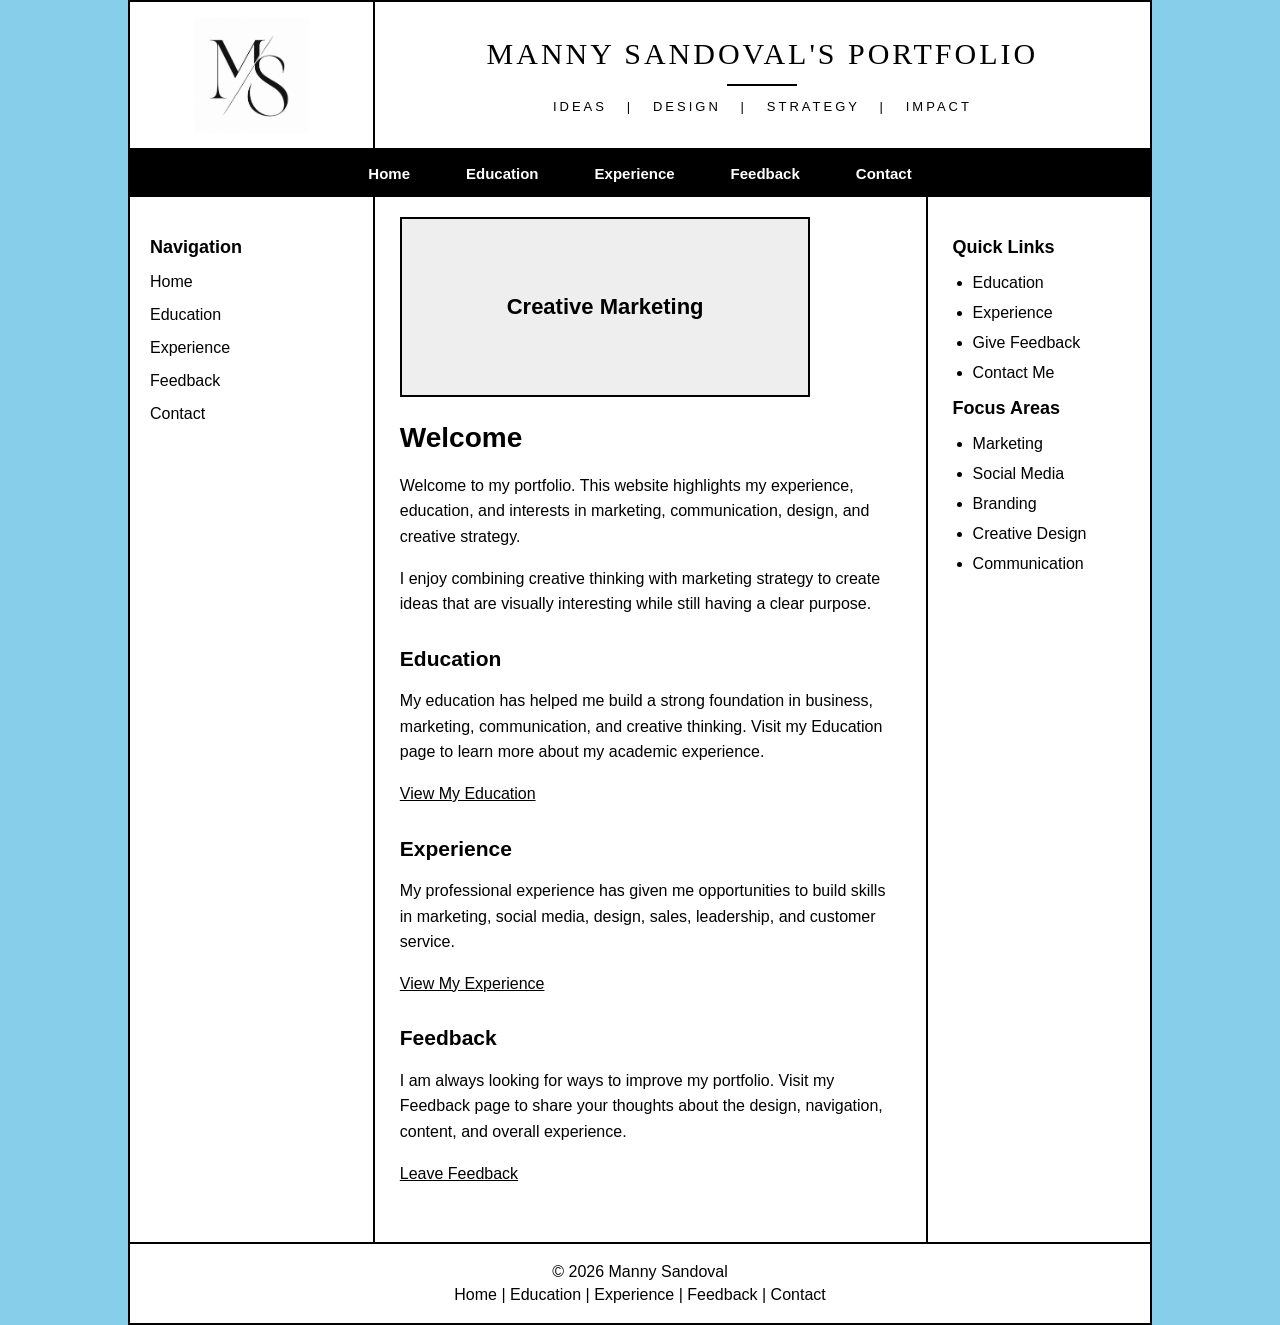
<file: index.html>
<!DOCTYPE html>
<html lang="en">

<head>

  <meta charset="UTF-8">

  <meta
    name="viewport"
    content="width=device-width, initial-scale=1.0"
  >

  <title>Manny Sandoval | Portfolio</title>

  <link rel="stylesheet" href="style.css">

</head>


<body>

  <div class="site-container">


    <header>

      <div class="top-header">


        <div class="logo-area">

          <img
            src="ms-logo.png"
            alt="Manny Sandoval MS Logo"
            class="portfolio-logo"
          >

        </div>


        <div class="header-info">

          <div class="header-title">

            <h1>
              Manny Sandoval's Portfolio
            </h1>

            <div class="header-line"></div>

            <p>
              Ideas &nbsp; | &nbsp;
              Design &nbsp; | &nbsp;
              Strategy &nbsp; | &nbsp;
              Impact
            </p>

          </div>

        </div>


      </div>


      <nav
        class="main-navigation"
        id="main-navigation"
      >
      </nav>

    </header>



    <div class="content-layout">


      <aside class="left-navigation">

        <h2>
          Navigation
        </h2>


        <ul>

          <li>
            <a href="index.html">
              Home
            </a>
          </li>

          <li>
            <a href="education.html">
              Education
            </a>
          </li>

          <li>
            <a href="experience.html">
              Experience
            </a>
          </li>

          <li>
            <a href="feedback.html">
              Feedback
            </a>
          </li>

          <li>
            <a href="contact.html">
              Contact
            </a>
          </li>

        </ul>

      </aside>



      <main class="main-content">


        <div class="hero-image">

          <div class="hero-placeholder">
            Creative Marketing
          </div>

        </div>


        <h1>
          Welcome
        </h1>


        <p>
          Welcome to my portfolio. This website highlights my
          experience, education, and interests in marketing,
          communication, design, and creative strategy.
        </p>


        <p>
          I enjoy combining creative thinking with marketing
          strategy to create ideas that are visually interesting
          while still having a clear purpose.
        </p>


        <h2>
          Education
        </h2>


        <p>
          My education has helped me build a strong foundation in
          business, marketing, communication, and creative thinking.
          Visit my Education page to learn more about my academic
          experience.
        </p>


        <p>
          <a href="education.html">
            View My Education
          </a>
        </p>


        <h2>
          Experience
        </h2>


        <p>
          My professional experience has given me opportunities to
          build skills in marketing, social media, design, sales,
          leadership, and customer service.
        </p>


        <p>
          <a href="experience.html">
            View My Experience
          </a>
        </p>


        <h2>
          Feedback
        </h2>


        <p>
          I am always looking for ways to improve my portfolio.
          Visit my Feedback page to share your thoughts about the
          design, navigation, content, and overall experience.
        </p>


        <p>
          <a href="feedback.html">
            Leave Feedback
          </a>
        </p>


      </main>



      <aside class="right-content">

        <div class="sticky-content">


          <h2>
            Quick Links
          </h2>


          <ul>

            <li>
              <a href="education.html">
                Education
              </a>
            </li>

            <li>
              <a href="experience.html">
                Experience
              </a>
            </li>

            <li>
              <a href="feedback.html">
                Give Feedback
              </a>
            </li>

            <li>
              <a href="contact.html">
                Contact Me
              </a>
            </li>

          </ul>


          <h2>
            Focus Areas
          </h2>


          <ul>

            <li>Marketing</li>

            <li>Social Media</li>

            <li>Branding</li>

            <li>Creative Design</li>

            <li>Communication</li>

          </ul>


        </div>

      </aside>


    </div>



    <footer>

      <p>

        &copy;
        <span id="current-year"></span>
        Manny Sandoval

      </p>


      <p>

        <a href="index.html">Home</a>

        |

        <a href="education.html">Education</a>

        |

        <a href="experience.html">Experience</a>

        |

        <a href="feedback.html">Feedback</a>

        |

        <a href="contact.html">Contact</a>

      </p>

    </footer>


  </div>


  <script src="navigation.js"></script>


  <script>

    document.getElementById("current-year").textContent =
      new Date().getFullYear();

  </script>


</body>

</html>
</file>
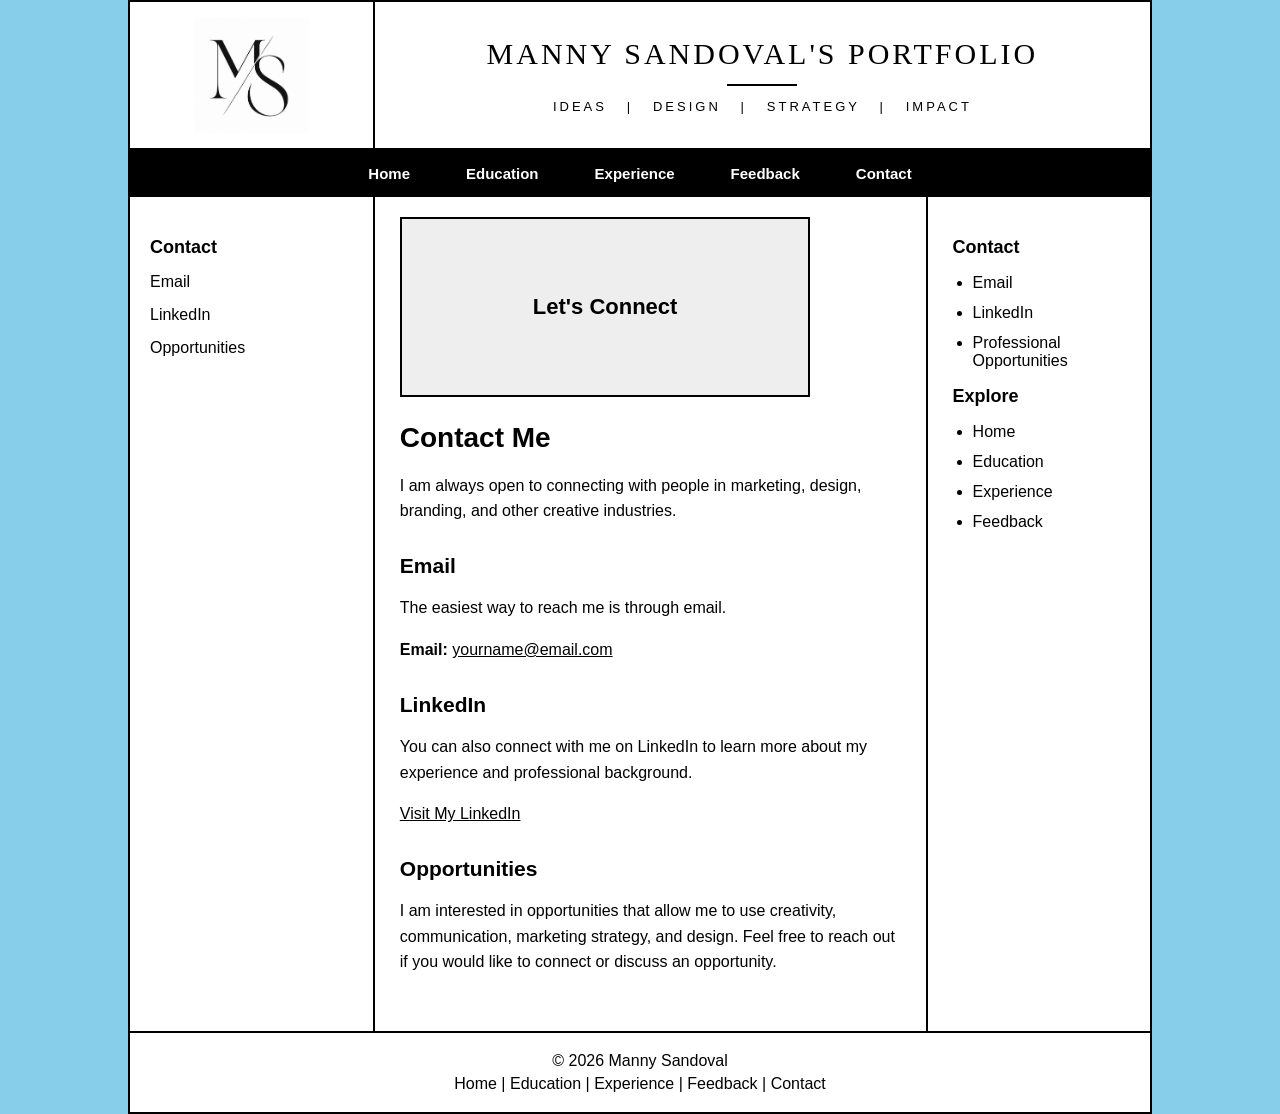
<file: contact.html>
<!DOCTYPE html>
<html lang="en">

<head>

  <meta charset="UTF-8">

  <meta
    name="viewport"
    content="width=device-width, initial-scale=1.0"
  >

  <title>
    Contact | Manny Sandoval
  </title>

  <link
    rel="stylesheet"
    href="style.css"
  >

</head>


<body>

  <div class="site-container">


    <!-- HEADER -->

    <header>

      <div class="top-header">


        <div class="logo-area">

          <img
            src="ms-logo.png"
            alt="Manny Sandoval MS Logo"
            class="portfolio-logo"
          >

        </div>


        <div class="header-info">

          <div class="header-title">

            <h1>
              Manny Sandoval's Portfolio
            </h1>

            <div class="header-line"></div>

            <p>
              Ideas &nbsp; | &nbsp;
              Design &nbsp; | &nbsp;
              Strategy &nbsp; | &nbsp;
              Impact
            </p>

          </div>

        </div>


      </div>


      <nav
        class="main-navigation"
        id="main-navigation"
      >
      </nav>

    </header>



    <!-- MAIN LAYOUT -->

    <div class="content-layout">


      <!-- LEFT NAVIGATION -->

      <aside class="left-navigation">

        <h2>
          Contact
        </h2>


        <ul>

          <li>
            <a href="#email">
              Email
            </a>
          </li>

          <li>
            <a href="#linkedin">
              LinkedIn
            </a>
          </li>

          <li>
            <a href="#opportunities">
              Opportunities
            </a>
          </li>

        </ul>

      </aside>



      <!-- MAIN CONTENT -->

      <main class="main-content">


        <div class="hero-image">

          <div class="hero-placeholder">
            Let's Connect
          </div>

        </div>


        <h1>
          Contact Me
        </h1>


        <p>
          I am always open to connecting with people in marketing,
          design, branding, and other creative industries.
        </p>


        <h2 id="email">
          Email
        </h2>


        <p>
          The easiest way to reach me is through email.
        </p>


        <p>

          <strong>
            Email:
          </strong>

          <a href="mailto:yourname@email.com">
            yourname@email.com
          </a>

        </p>


        <h2 id="linkedin">
          LinkedIn
        </h2>


        <p>
          You can also connect with me on LinkedIn to learn more
          about my experience and professional background.
        </p>


        <p>

          <a
            href="https://www.linkedin.com/"
            target="_blank"
            rel="noopener noreferrer"
          >
            Visit My LinkedIn
          </a>

        </p>


        <h2 id="opportunities">
          Opportunities
        </h2>


        <p>
          I am interested in opportunities that allow me to use
          creativity, communication, marketing strategy, and design.
          Feel free to reach out if you would like to connect or
          discuss an opportunity.
        </p>


      </main>



      <!-- RIGHT SIDE -->

      <aside class="right-content">

        <div class="sticky-content">


          <h2>
            Contact
          </h2>


          <ul>

            <li>
              Email
            </li>

            <li>
              LinkedIn
            </li>

            <li>
              Professional Opportunities
            </li>

          </ul>


          <h2>
            Explore
          </h2>


          <ul>

            <li>
              <a href="index.html">
                Home
              </a>
            </li>

            <li>
              <a href="education.html">
                Education
              </a>
            </li>

            <li>
              <a href="experience.html">
                Experience
              </a>
            </li>

            <li>
              <a href="feedback.html">
                Feedback
              </a>
            </li>

          </ul>


        </div>

      </aside>


    </div>



    <!-- FOOTER -->

    <footer>

      <p>
        &copy;
        <span id="current-year"></span>
        Manny Sandoval
      </p>


      <p>

        <a href="index.html">
          Home
        </a>

        |

        <a href="education.html">
          Education
        </a>

        |

        <a href="experience.html">
          Experience
        </a>

        |

        <a href="feedback.html">
          Feedback
        </a>

        |

        <a href="contact.html">
          Contact
        </a>

      </p>

    </footer>


  </div>


  <script src="navigation.js"></script>


  <script>

    document.getElementById("current-year").textContent =
      new Date().getFullYear();

  </script>


</body>

</html>
</file>
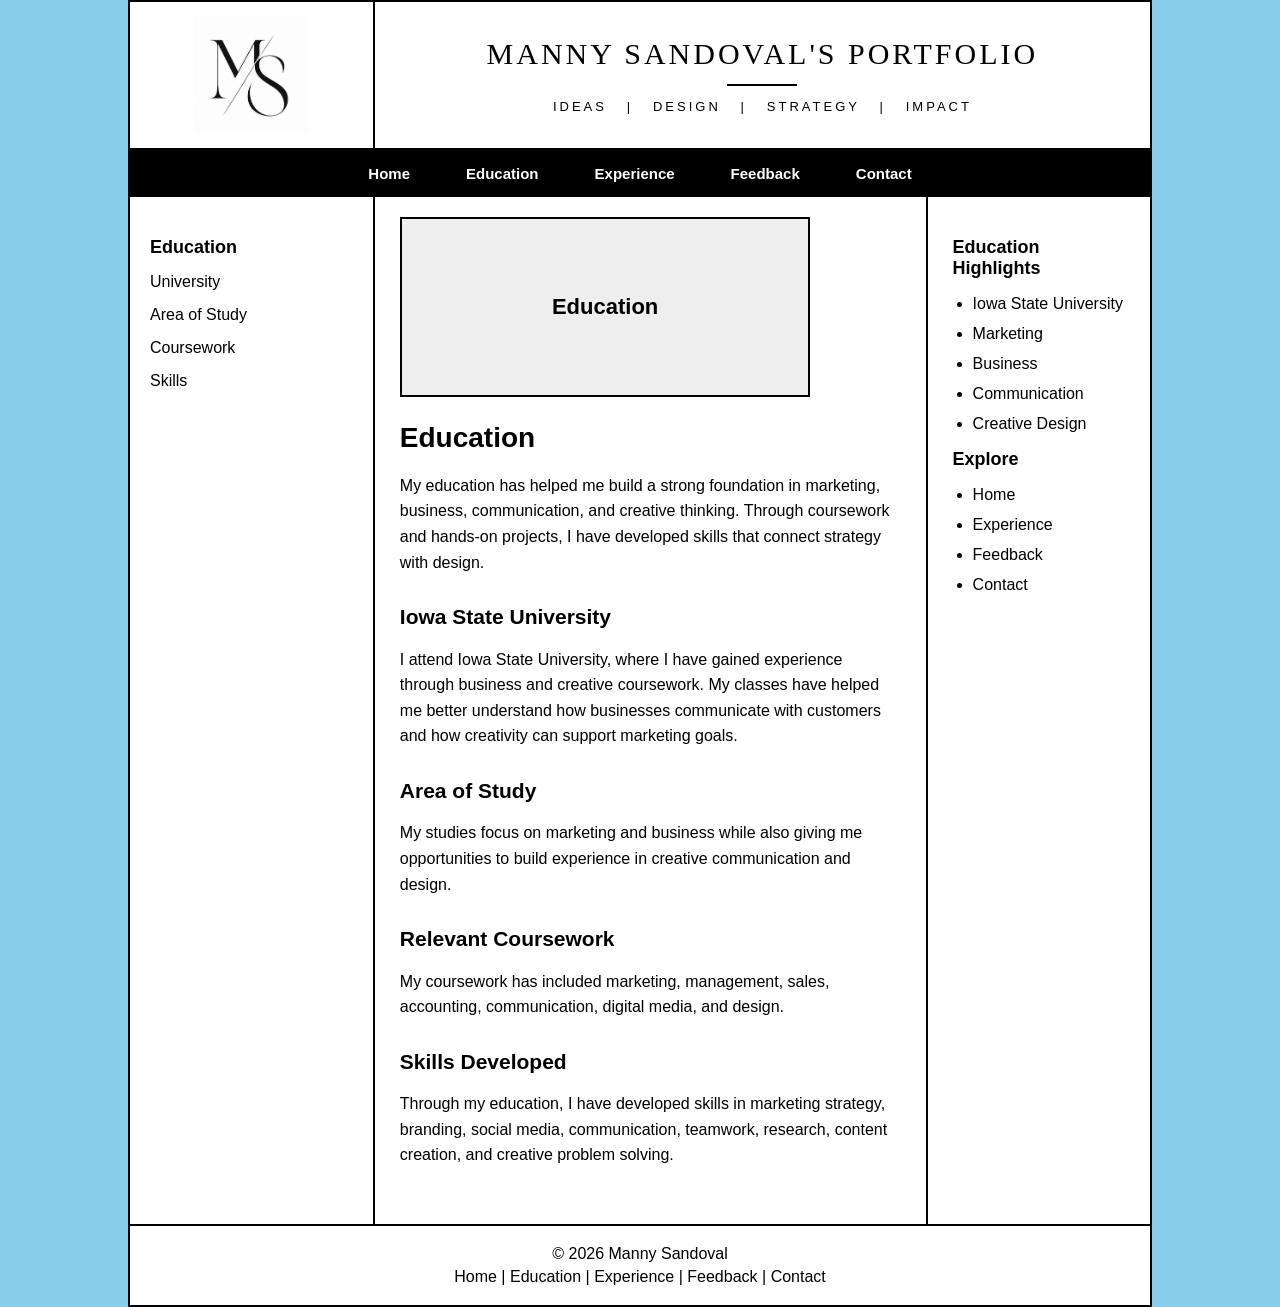
<file: education.html>
<!DOCTYPE html>
<html lang="en">

<head>

  <meta charset="UTF-8">

  <meta
    name="viewport"
    content="width=device-width, initial-scale=1.0"
  >

  <title>
    Education | Manny Sandoval
  </title>

  <link
    rel="stylesheet"
    href="style.css"
  >

</head>


<body>

  <div class="site-container">


    <!-- HEADER -->

    <header>

      <div class="top-header">


        <div class="logo-area">

          <img
            src="ms-logo.png"
            alt="Manny Sandoval MS Logo"
            class="portfolio-logo"
          >

        </div>


        <div class="header-info">

          <div class="header-title">

            <h1>
              Manny Sandoval's Portfolio
            </h1>

            <div class="header-line"></div>

            <p>
              Ideas &nbsp; | &nbsp;
              Design &nbsp; | &nbsp;
              Strategy &nbsp; | &nbsp;
              Impact
            </p>

          </div>

        </div>


      </div>


      <nav
        class="main-navigation"
        id="main-navigation"
      >
      </nav>

    </header>



    <!-- MAIN LAYOUT -->

    <div class="content-layout">


      <!-- LEFT NAVIGATION -->

      <aside class="left-navigation">

        <h2>
          Education
        </h2>

        <ul>

          <li>
            <a href="#university">
              University
            </a>
          </li>

          <li>
            <a href="#study">
              Area of Study
            </a>
          </li>

          <li>
            <a href="#coursework">
              Coursework
            </a>
          </li>

          <li>
            <a href="#skills">
              Skills
            </a>
          </li>

        </ul>

      </aside>



      <!-- MAIN CONTENT -->

      <main class="main-content">


        <div class="hero-image">

          <div class="hero-placeholder">
            Education
          </div>

        </div>


        <h1>
          Education
        </h1>


        <p>
          My education has helped me build a strong foundation in
          marketing, business, communication, and creative thinking.
          Through coursework and hands-on projects, I have developed
          skills that connect strategy with design.
        </p>


        <h2 id="university">
          Iowa State University
        </h2>


        <p>
          I attend Iowa State University, where I have gained
          experience through business and creative coursework.
          My classes have helped me better understand how businesses
          communicate with customers and how creativity can support
          marketing goals.
        </p>


        <h2 id="study">
          Area of Study
        </h2>


        <p>
          My studies focus on marketing and business while also
          giving me opportunities to build experience in creative
          communication and design.
        </p>


        <h2 id="coursework">
          Relevant Coursework
        </h2>


        <p>
          My coursework has included marketing, management, sales,
          accounting, communication, digital media, and design.
        </p>


        <h2 id="skills">
          Skills Developed
        </h2>


        <p>
          Through my education, I have developed skills in marketing
          strategy, branding, social media, communication, teamwork,
          research, content creation, and creative problem solving.
        </p>


      </main>



      <!-- RIGHT SIDE -->

      <aside class="right-content">

        <div class="sticky-content">


          <h2>
            Education Highlights
          </h2>


          <ul>

            <li>
              Iowa State University
            </li>

            <li>
              Marketing
            </li>

            <li>
              Business
            </li>

            <li>
              Communication
            </li>

            <li>
              Creative Design
            </li>

          </ul>


          <h2>
            Explore
          </h2>


          <ul>

            <li>
              <a href="index.html">
                Home
              </a>
            </li>

            <li>
              <a href="experience.html">
                Experience
              </a>
            </li>

            <li>
              <a href="feedback.html">
                Feedback
              </a>
            </li>

            <li>
              <a href="contact.html">
                Contact
              </a>
            </li>

          </ul>


        </div>

      </aside>


    </div>



    <!-- FOOTER -->

    <footer>

      <p>
        &copy;
        <span id="current-year"></span>
        Manny Sandoval
      </p>


      <p>

        <a href="index.html">
          Home
        </a>

        |

        <a href="education.html">
          Education
        </a>

        |

        <a href="experience.html">
          Experience
        </a>

        |

        <a href="feedback.html">
          Feedback
        </a>

        |

        <a href="contact.html">
          Contact
        </a>

      </p>

    </footer>


  </div>


  <script src="navigation.js"></script>


  <script>

    document.getElementById("current-year").textContent =
      new Date().getFullYear();

  </script>


</body>

</html>
</file>
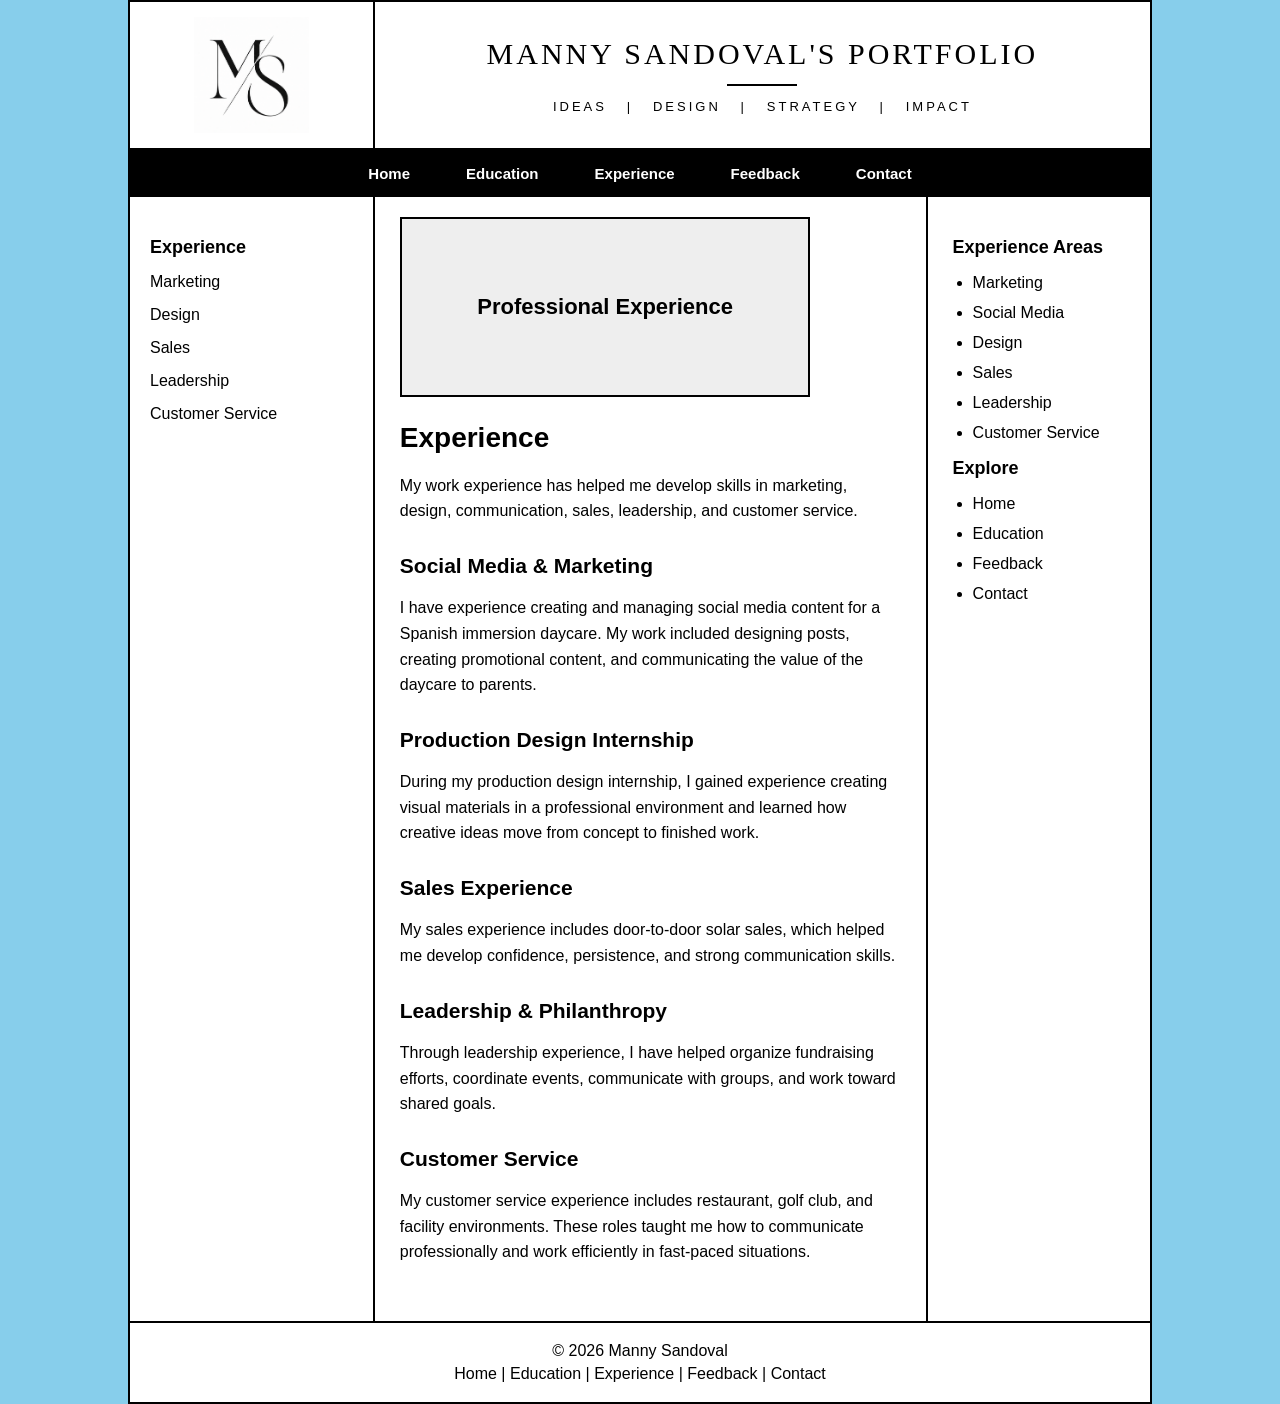
<file: experience.html>
<!DOCTYPE html>
<html lang="en">

<head>

  <meta charset="UTF-8">

  <meta
    name="viewport"
    content="width=device-width, initial-scale=1.0"
  >

  <title>
    Experience | Manny Sandoval
  </title>

  <link
    rel="stylesheet"
    href="style.css"
  >

</head>


<body>

  <div class="site-container">


    <!-- HEADER -->

    <header>

      <div class="top-header">


        <div class="logo-area">

          <img
            src="ms-logo.png"
            alt="Manny Sandoval MS Logo"
            class="portfolio-logo"
          >

        </div>


        <div class="header-info">

          <div class="header-title">

            <h1>
              Manny Sandoval's Portfolio
            </h1>

            <div class="header-line"></div>

            <p>
              Ideas &nbsp; | &nbsp;
              Design &nbsp; | &nbsp;
              Strategy &nbsp; | &nbsp;
              Impact
            </p>

          </div>

        </div>


      </div>


      <nav
        class="main-navigation"
        id="main-navigation"
      >
      </nav>

    </header>



    <!-- MAIN LAYOUT -->

    <div class="content-layout">


      <!-- LEFT NAVIGATION -->

      <aside class="left-navigation">

        <h2>
          Experience
        </h2>


        <ul>

          <li>
            <a href="#marketing">
              Marketing
            </a>
          </li>

          <li>
            <a href="#design">
              Design
            </a>
          </li>

          <li>
            <a href="#sales">
              Sales
            </a>
          </li>

          <li>
            <a href="#leadership">
              Leadership
            </a>
          </li>

          <li>
            <a href="#service">
              Customer Service
            </a>
          </li>

        </ul>

      </aside>



      <!-- MAIN CONTENT -->

      <main class="main-content">


        <div class="hero-image">

          <div class="hero-placeholder">
            Professional Experience
          </div>

        </div>


        <h1>
          Experience
        </h1>


        <p>
          My work experience has helped me develop skills in
          marketing, design, communication, sales, leadership,
          and customer service.
        </p>


        <h2 id="marketing">
          Social Media & Marketing
        </h2>


        <p>
          I have experience creating and managing social media
          content for a Spanish immersion daycare. My work included
          designing posts, creating promotional content, and
          communicating the value of the daycare to parents.
        </p>


        <h2 id="design">
          Production Design Internship
        </h2>


        <p>
          During my production design internship, I gained experience
          creating visual materials in a professional environment and
          learned how creative ideas move from concept to finished
          work.
        </p>


        <h2 id="sales">
          Sales Experience
        </h2>


        <p>
          My sales experience includes door-to-door solar sales,
          which helped me develop confidence, persistence, and strong
          communication skills.
        </p>


        <h2 id="leadership">
          Leadership & Philanthropy
        </h2>


        <p>
          Through leadership experience, I have helped organize
          fundraising efforts, coordinate events, communicate with
          groups, and work toward shared goals.
        </p>


        <h2 id="service">
          Customer Service
        </h2>


        <p>
          My customer service experience includes restaurant, golf
          club, and facility environments. These roles taught me how
          to communicate professionally and work efficiently in
          fast-paced situations.
        </p>


      </main>



      <!-- RIGHT SIDE -->

      <aside class="right-content">

        <div class="sticky-content">


          <h2>
            Experience Areas
          </h2>


          <ul>

            <li>
              Marketing
            </li>

            <li>
              Social Media
            </li>

            <li>
              Design
            </li>

            <li>
              Sales
            </li>

            <li>
              Leadership
            </li>

            <li>
              Customer Service
            </li>

          </ul>


          <h2>
            Explore
          </h2>


          <ul>

            <li>
              <a href="index.html">
                Home
              </a>
            </li>

            <li>
              <a href="education.html">
                Education
              </a>
            </li>

            <li>
              <a href="feedback.html">
                Feedback
              </a>
            </li>

            <li>
              <a href="contact.html">
                Contact
              </a>
            </li>

          </ul>


        </div>

      </aside>


    </div>



    <!-- FOOTER -->

    <footer>

      <p>
        &copy;
        <span id="current-year"></span>
        Manny Sandoval
      </p>


      <p>

        <a href="index.html">
          Home
        </a>

        |

        <a href="education.html">
          Education
        </a>

        |

        <a href="experience.html">
          Experience
        </a>

        |

        <a href="feedback.html">
          Feedback
        </a>

        |

        <a href="contact.html">
          Contact
        </a>

      </p>

    </footer>


  </div>


  <script src="navigation.js"></script>


  <script>

    document.getElementById("current-year").textContent =
      new Date().getFullYear();

  </script>


</body>

</html>
</file>
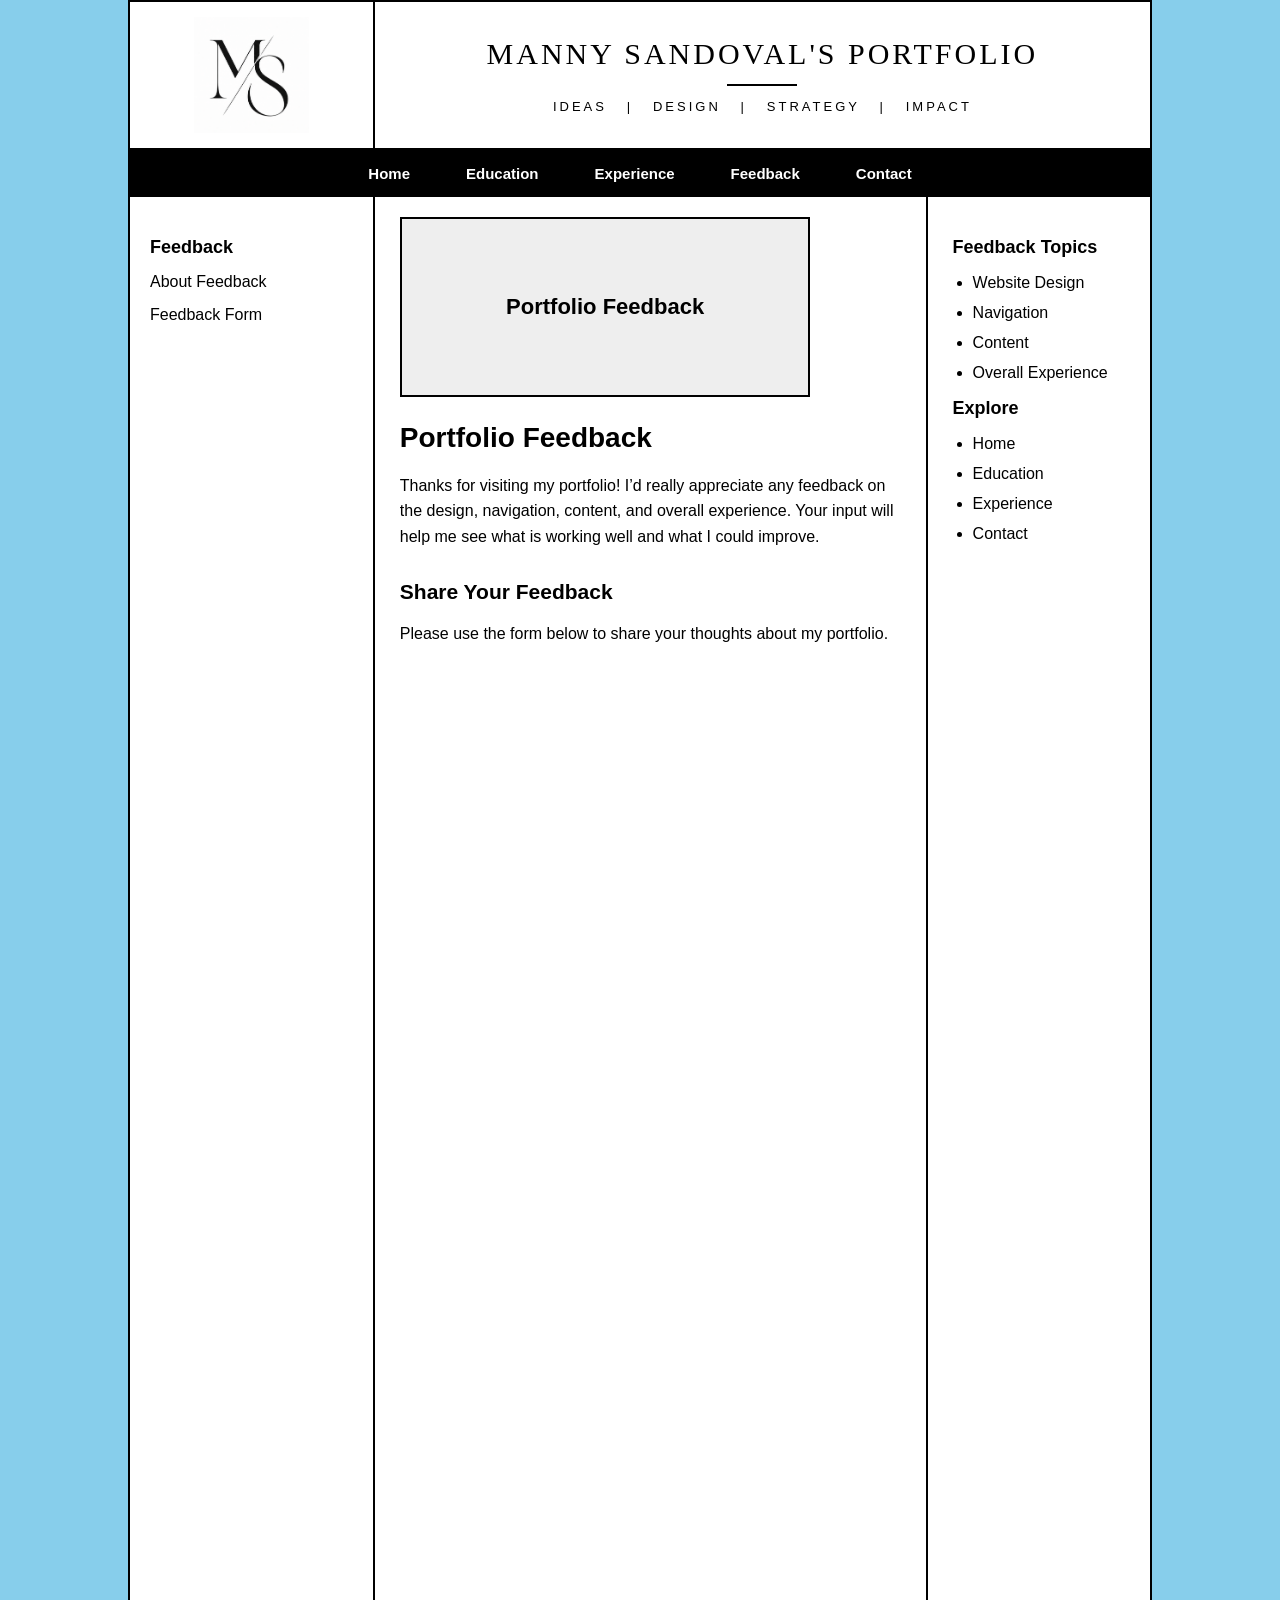
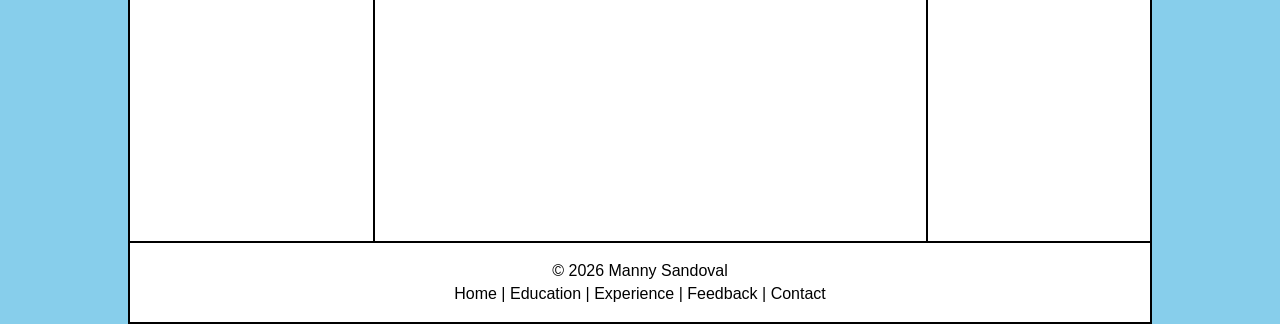
<file: feedback.html>
<!DOCTYPE html>
<html lang="en">

<head>

  <meta charset="UTF-8">

  <meta
    name="viewport"
    content="width=device-width, initial-scale=1.0"
  >

  <title>
    Feedback | Manny Sandoval
  </title>

  <link
    rel="stylesheet"
    href="style.css"
  >

</head>


<body>

  <div class="site-container">


    <!-- HEADER -->

    <header>

      <div class="top-header">


        <div class="logo-area">

          <img
            src="ms-logo.png"
            alt="Manny Sandoval MS Logo"
            class="portfolio-logo"
          >

        </div>


        <div class="header-info">

          <div class="header-title">

            <h1>
              Manny Sandoval's Portfolio
            </h1>

            <div class="header-line"></div>

            <p>
              Ideas &nbsp; | &nbsp;
              Design &nbsp; | &nbsp;
              Strategy &nbsp; | &nbsp;
              Impact
            </p>

          </div>

        </div>


      </div>


      <nav
        class="main-navigation"
        id="main-navigation"
      >
      </nav>

    </header>



    <!-- MAIN LAYOUT -->

    <div class="content-layout">


      <!-- LEFT NAVIGATION -->

      <aside class="left-navigation">

        <h2>
          Feedback
        </h2>


        <ul>

          <li>
            <a href="#feedback-intro">
              About Feedback
            </a>
          </li>

          <li>
            <a href="#feedback-form">
              Feedback Form
            </a>
          </li>

        </ul>

      </aside>



      <!-- MAIN CONTENT -->

      <main class="main-content">


        <div class="hero-image">

          <div class="hero-placeholder">
            Portfolio Feedback
          </div>

        </div>


        <h1 id="feedback-intro">
          Portfolio Feedback
        </h1>


        <p>
          Thanks for visiting my portfolio! I’d really appreciate any
          feedback on the design, navigation, content, and overall
          experience. Your input will help me see what is working well
          and what I could improve.
        </p>


        <h2 id="feedback-form">
          Share Your Feedback
        </h2>


        <p>
          Please use the form below to share your thoughts about my
          portfolio.
        </p>


        <!-- GOOGLE FORM -->

        <div class="feedback-form">

          <iframe
            src="https://docs.google.com/forms/d/e/1FAIpQLSd1FXzDT7eYVpLAi__ajzM6jKtOKrueApXnzsaYHTaKedz3kw/viewform?embedded=true"
            width="100%"
            height="1100"
            frameborder="0"
            marginheight="0"
            marginwidth="0"
            title="Portfolio Feedback Form">
            Loading…
          </iframe>

        </div>


      </main>



      <!-- RIGHT SIDE -->

      <aside class="right-content">

        <div class="sticky-content">


          <h2>
            Feedback Topics
          </h2>


          <ul>

            <li>
              Website Design
            </li>

            <li>
              Navigation
            </li>

            <li>
              Content
            </li>

            <li>
              Overall Experience
            </li>

          </ul>


          <h2>
            Explore
          </h2>


          <ul>

            <li>
              <a href="index.html">
                Home
              </a>
            </li>

            <li>
              <a href="education.html">
                Education
              </a>
            </li>

            <li>
              <a href="experience.html">
                Experience
              </a>
            </li>

            <li>
              <a href="contact.html">
                Contact
              </a>
            </li>

          </ul>


        </div>

      </aside>


    </div>



    <!-- FOOTER -->

    <footer>

      <p>
        &copy;
        <span id="current-year"></span>
        Manny Sandoval
      </p>


      <p>

        <a href="index.html">
          Home
        </a>

        |

        <a href="education.html">
          Education
        </a>

        |

        <a href="experience.html">
          Experience
        </a>

        |

        <a href="feedback.html">
          Feedback
        </a>

        |

        <a href="contact.html">
          Contact
        </a>

      </p>

    </footer>


  </div>


  <script src="navigation.js"></script>


  <script>

    document.getElementById("current-year").textContent =
      new Date().getFullYear();

  </script>


</body>

</html>
</file>
<file: style.css>
/* =========================
   GENERAL PAGE STYLES
   ========================= */

* {
  box-sizing: border-box;
}

body {
  margin: 0;
  font-family: Arial, Helvetica, sans-serif;
  background-color: skyblue;
  color: black;
}

.site-container {
  width: 80%;
  margin: 0 auto;
  background-color: white;
  min-height: 100vh;
  border-left: 2px solid black;
  border-right: 2px solid black;
}


/* =========================
   TOP HEADER
   ========================= */

.top-header {
  display: grid;
  grid-template-columns: 24% 76%;
  min-height: 150px;
  border-top: 2px solid black;
  border-bottom: 2px solid black;
  background-color: white;
}


/* =========================
   LEFT LOGO AREA
   ========================= */

.logo-area {
  display: flex;
  justify-content: center;
  align-items: center;

  padding: 15px;

  border-right: 2px solid black;

  background-color: white;
}

.portfolio-logo {
  width: 115px;
  height: auto;
  display: block;
}


/* =========================
   HEADER TITLE AREA
   ========================= */

.header-info {
  display: flex;
  justify-content: center;
  align-items: center;

  padding: 25px 35px;

  text-align: center;

  background-color: white;
}

.header-title {
  width: 100%;
}

.header-title h1 {
  margin: 0;

  font-family: Georgia, "Times New Roman", serif;

  font-size: 30px;

  font-weight: normal;

  letter-spacing: 3px;

  text-transform: uppercase;
}

.header-line {
  width: 70px;
  height: 2px;

  background-color: black;

  margin: 13px auto;
}

.header-title p {
  margin: 0;

  font-size: 13px;

  letter-spacing: 3px;

  text-transform: uppercase;
}


/* =========================
   MAIN NAVIGATION
   ========================= */

.main-navigation {
  width: 100%;
  background-color: black;
}

.main-navigation ul {
  list-style: none;

  margin: 0;
  padding: 0;

  display: flex;
  justify-content: center;
  align-items: center;
}

.main-navigation li {
  margin: 0;
  padding: 0;
  border: none;
}

.main-navigation a {
  display: block;

  padding: 15px 28px;

  color: white;

  background-color: black;

  text-decoration: none;

  font-size: 15px;

  font-weight: bold;

  border: none;
}

.main-navigation a:hover {
  background-color: #333333;
}


/* =========================
   MAIN THREE COLUMN LAYOUT
   ========================= */

.content-layout {
  display: grid;

  grid-template-columns: 24% 54% 22%;

  min-height: 600px;
}


/* =========================
   LEFT NAVIGATION
   ========================= */

.left-navigation {
  padding: 40px 20px;

  border-right: 2px solid black;
}

.left-navigation h2 {
  margin-top: 0;
  font-size: 18px;
}

.left-navigation ul {
  list-style: none;

  padding: 0;
  margin: 0;
}

.left-navigation li {
  margin-bottom: 15px;
}

.left-navigation a {
  color: black;
  text-decoration: none;
}

.left-navigation a:hover {
  text-decoration: underline;
}


/* =========================
   MAIN CONTENT
   ========================= */

.main-content {
  padding: 20px 25px 40px 25px;
}

.hero-image {
  width: 82%;
  height: 180px;

  border: 2px solid black;

  margin-bottom: 25px;

  overflow: hidden;
}

.hero-image img {
  width: 100%;
  height: 100%;

  object-fit: cover;

  display: block;
}

.hero-placeholder {
  width: 100%;
  height: 100%;

  display: flex;

  justify-content: center;
  align-items: center;

  background-color: #eeeeee;

  font-size: 22px;

  font-weight: bold;
}

.main-content h1 {
  margin-top: 0;
  font-size: 28px;
}

.main-content h2 {
  font-size: 21px;
  margin-top: 30px;
}

.main-content p {
  font-size: 16px;
  line-height: 1.6;
}

.main-content a {
  color: black;
}


/* =========================
   RIGHT CONTENT
   ========================= */

.right-content {
  padding: 40px 25px;

  border-left: 2px solid black;
}

.sticky-content {
  position: sticky;
  top: 20px;
}

.sticky-content h2 {
  margin-top: 0;
  font-size: 18px;
}

.sticky-content ul {
  padding-left: 20px;
}

.sticky-content li {
  margin-bottom: 12px;
}

.sticky-content a {
  color: black;
  text-decoration: none;
}

.sticky-content a:hover {
  text-decoration: underline;
}


/* =========================
   GOOGLE FEEDBACK FORM
   ========================= */

.feedback-form {
  width: 100%;

  margin-top: 20px;
  margin-bottom: 30px;

  overflow: hidden;
}

.feedback-form iframe {
  width: 100%;

  min-height: 1100px;

  border: none;
}


/* =========================
   FOOTER
   ========================= */

footer {
  border-top: 2px solid black;
  border-bottom: 2px solid black;

  padding: 14px 25px;

  text-align: center;

  background-color: white;
}

footer p {
  margin: 5px 0;
}

footer a {
  color: black;
  text-decoration: none;
}

footer a:hover {
  text-decoration: underline;
}


/* =========================
   TABLET
   ========================= */

@media screen and (max-width: 950px) {

  .site-container {
    width: 90%;
  }

  .top-header {
    grid-template-columns: 30% 70%;
  }

  .header-title h1 {
    font-size: 23px;
  }

  .main-navigation ul {
    flex-wrap: wrap;
  }

  .content-layout {
    grid-template-columns: 25% 75%;
  }

  .right-content {
    grid-column: 1 / -1;

    border-left: none;
    border-top: 2px solid black;
  }
}


/* =========================
   MOBILE
   ========================= */

@media screen and (max-width: 700px) {

  .site-container {
    width: 90%;
  }

  .top-header {
    grid-template-columns: 1fr;
  }

  .logo-area {
    border-right: none;
    border-bottom: 2px solid black;
  }

  .portfolio-logo {
    width: 100px;
  }

  .header-title h1 {
    font-size: 20px;
  }

  .header-title p {
    font-size: 11px;
    letter-spacing: 2px;
  }

  .main-navigation ul {
    flex-direction: column;
  }

  .main-navigation li {
    width: 100%;
  }

  .main-navigation a {
    width: 100%;
    text-align: center;
  }

  .content-layout {
    grid-template-columns: 1fr;
  }

  .left-navigation {
    border-right: none;
    border-bottom: 2px solid black;
  }

  .right-content {
    border-left: none;
    border-top: 2px solid black;
  }

  .hero-image {
    width: 100%;
  }
}
</file>
